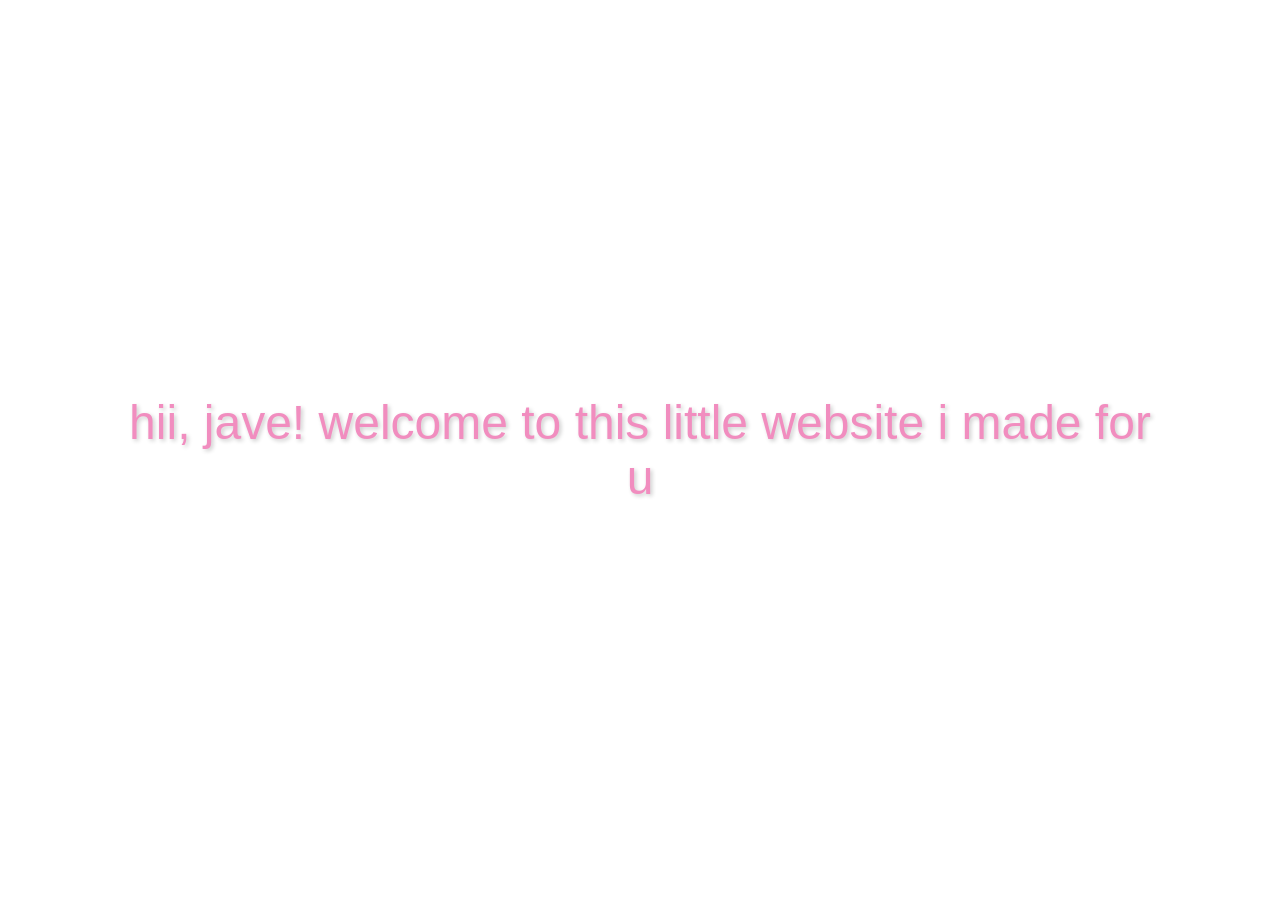
<file: index.html>
<!DOCTYPE html>
<html lang="en">
<head>
    <meta charset="UTF-8">
    <meta name="viewport" content="width=device-width, initial-scale=1.0">
    <title>❤️</title>
    <link rel="stylesheet" href="styles/main.css">
<div class="wallpaper"></div>
    <div class="content">
    </div>
</head>
<body>
    <div class="bg_heart">
        <div class="message"></div>
        <a href="love.html" class="next-button">pencet aku</a>
    </div>

    <script src="https://code.jquery.com/jquery-3.6.0.min.js"></script>
    <script src="script/main.js"></script>
<script>
    function setupMusic() {
        const music = document.getElementById('backgroundMusic');
        
        const isMusicPlaying = localStorage.getItem('musicPlaying') === 'true';
        const musicCurrentTime = localStorage.getItem('musicCurrentTime') || 0;

        if (isMusicPlaying) {
            music.currentTime = parseFloat(musicCurrentTime);
        }

        music.addEventListener('play', () => {
            localStorage.setItem('musicPlaying', 'true');
        });

        music.addEventListener('pause', () => {
            localStorage.setItem('musicPlaying', 'false');
        });

        setInterval(() => {
            localStorage.setItem('musicCurrentTime', music.currentTime);
        }, 1000);

        document.addEventListener('click', function startMusic() {
            music.play().catch(error => {
                console.log('Autoplay prevented', error);
            });
            document.removeEventListener('click', startMusic);
        });
    }

        document.addEventListener('DOMContentLoaded', setupMusic);
</script>

<audio id="backgroundMusic" loop>
    <source src="assets/PDC.mp3" type="audio/mpeg">
    Your browser does not support the audio element.
</script>
</body>
</html>
</file>
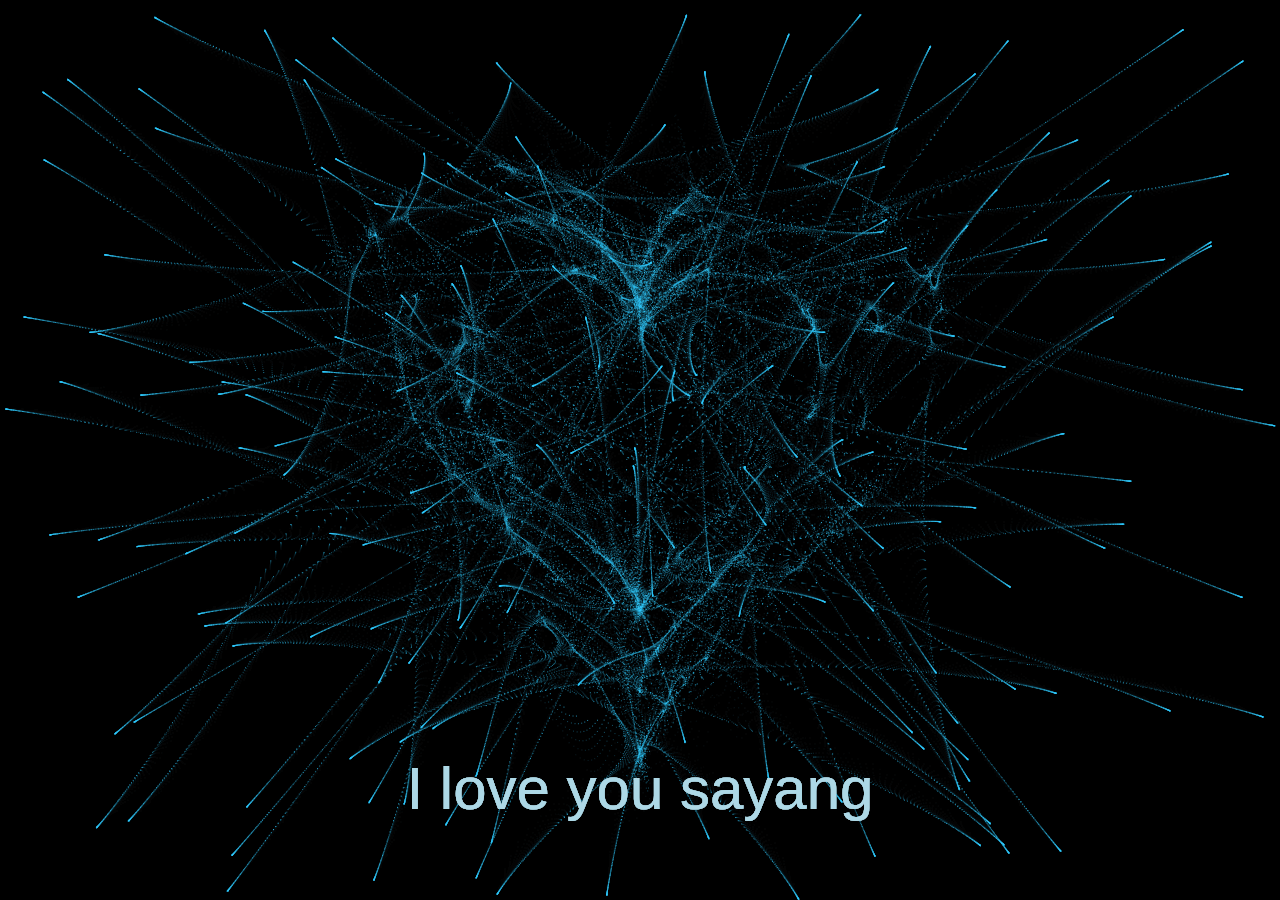
<file: love.html>
<!DOCTYPE html>
<html lang="en">
<head>
  <meta charset="UTF-8">
  <meta http-equiv="X-UA-Compatible" content="IE=edge">
  <meta name="viewport" content="width=device-width, initial-scale=1.0">
  <title>❤️</title>
  <link rel="stylesheet" href="styles/love.css">
</head>
<body>
  <canvas id="heart"></canvas>
  <audio id="backgroundMusic" loop>
    <source src="assets/PDC.mp3" type="audio/mpeg">
    Your browser does not support the audio element.
  </audio>
  <script src="script/love.js"></script>
</body>
</html>
</file>
<file: styles/main.css>
html, body {
  height: 100%;
  margin: 0;
  font-family: 'Fredoka', serif;
  -webkit-user-select: none;
  -ms-user-select: none;
  user-select: none;
}

.bg_heart {
  position: relative;
  top: 0;
  left: 0;
  width: 100%;
  height: 100%;
  overflow: hidden;
  cursor: pointer;
}

.heart {
  position: absolute;
  top: -50%;
  transform: rotate(-45deg);
}

.heart:before,
.heart:after {
  position: absolute;
  display: block;
  content: "";
  width: 100%;
  height: 100%;
  background: inherit;
  border-radius: 100%;
}

.heart:before {
  top: -50%;
  left: 0;
}

.heart:after {
  top: 0;
  right: -50%;
}

@keyframes love {
  0% {
      top: 110%;
  }
}

.message {
  font-family: 'Fredoka', sans-serif;
  font-weight: 500;
  position: fixed;
  top: 50%;
  left: 50%;
  transform: translate(-50%, -50%);
  color: #f18dbf;
  font-size: 2em;
  text-align: center;
  text-shadow: 2px 2px 4px rgba(0, 0, 0, 0.2);
  z-index: 1000;
  width: 80%;
  padding: 20px;
  background-color: rgba(255, 255, 255, 0);
  border-radius: 15px;
  pointer-events: none;
}

.next-button {
  display: none;
  position: fixed;
  bottom: 50px;
  left: 50%;
  transform: translateX(-50%);
  padding: 15px 30px;
  background-color: #ff4d6d;
  color: white;
  border: none;
  border-radius: 25px;
  font-size: 1.2em;
  cursor: pointer;
  z-index: 1000;
  transition: all 0.3s ease;
  box-shadow: 0 4px 15px rgba(0,0,0,0.2);
}

.next-button:hover {
  background-color: #ff3357;
  transform: translateX(-50%) scale(1.05);
}

@media (max-width: 600px) {
  .message {
    font-size: 1.5em; 
    padding: 10px; 
  }

  .next-button {
    padding: 10px 20px; 
    font-size: 1em; 
  }
}

@media (min-width: 601px) and (max-width: 1024px) {
  .message {
    font-size: 2.0em;
    padding: 15px;
  }

  .next-button {
    padding: 12px 25px; 
    font-size: 1.1em; 
  }
}

@media (min-width: 1025px) {
  .message {
    font-size: 3em; 
    padding: 20px; 
  }

  .next-button {
    padding: 15px 30px; 
    font-size: 1.2em; 
  }
}
</file>
<file: styles/love.css>
canvas {
    position: absolute;
    left: 0;
    top: 0;
    width: 100%;
    height: 100%;
    background-color: rgba(0, 0, 0, 0.2);
  }
</file>
